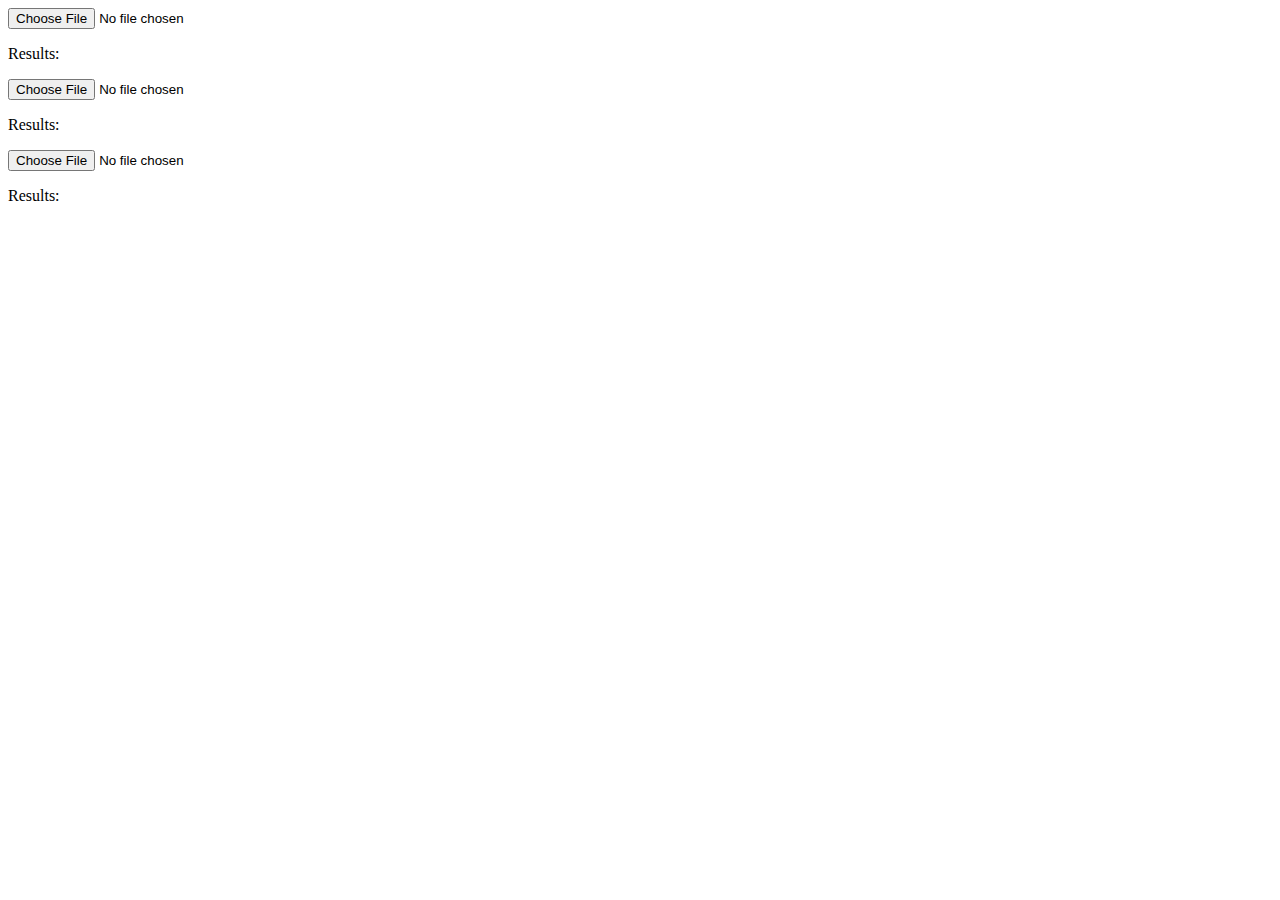
<file: index.html>
<!doctype html>

<html lang="en">
<head>
  <meta charset="utf-8">

  <title>Face Detection</title>

  <link rel="stylesheet" href="styles.css">
  <script type="text/javascript" src="scripts.js"></script>

</head>

<body>
  <div id="knn">
    <input type='file' id="fileUpload-knn"/>
    <p id="knn-ret">Results: </p>
  </div>

  <div id="svm">
    <input type='file' id="fileUpload-svm"/>
    <p id="svm-ret">Results: </p>
  </div>

  <div id="cnn">
    <input type='file' id="fileUpload-cnn"/>
    <p id="cnn-ret">Results: </p>
  </div>

</body>
</html>
</file>
<file: styles.css>
#canvas {
  border: 1px solid black;
  margin-top: 10px;
}
</file>
